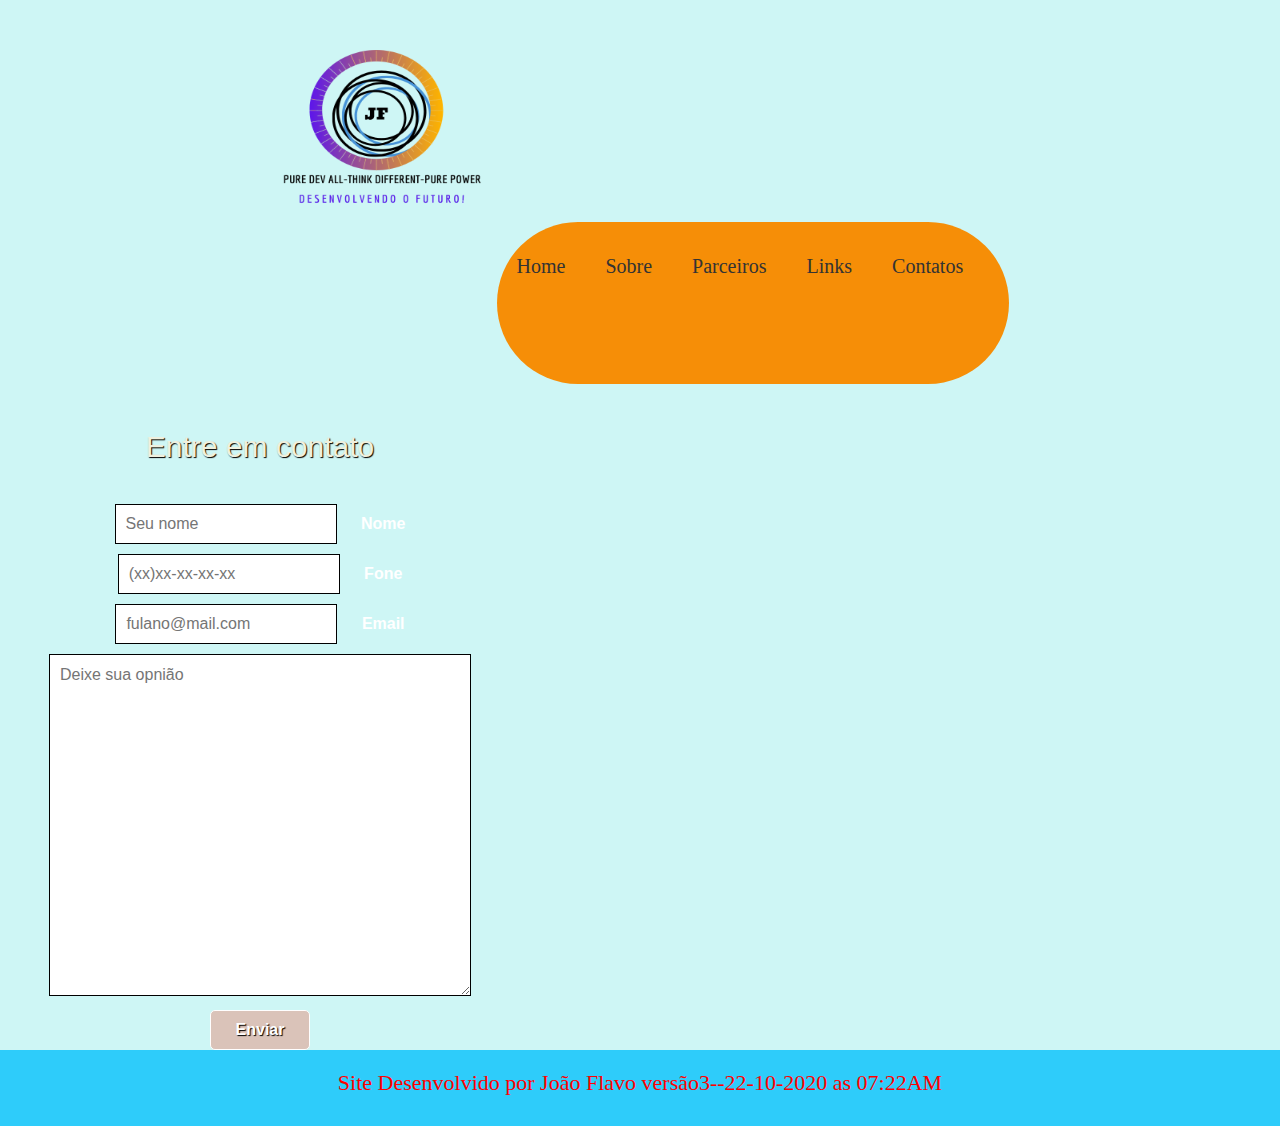
<file: ContatoForm.html>
<!DOCTYPE html>
<html>

<head>
<title>--Formulário Contato--</title>
<meta charset="utf-8" />
<link href="css/ContatoEstilo.css" rel="stylesheet" media="all" />
<link rel="stylesheet" href="css/style.css">   
<script src="js/JavaScript1.js"></script>
</head>

<body>

    <nav>
        <img class="logo" src="img/logodevjf-removebg-preview-semfundo.png"width="230" height="220">
            <!-- iremos criar nossa div onde ficará o box arredondado -->
            <div id="box">
            <align contextmenu="-moz-hidden-unscrollable"ul class="menu">
                <center><b><br>
                  <li><a href="Index.html">Home</a></li>
                  <li><a href="sobre.html">Sobre</a></li>
                        <li><a href="parceiros.html">Parceiros</a>
                           <ul>
                                <li><a href="portifolio.html">Novidades</a></li>
                                <li><a href="serviços.html">Serviços</a></li>
                                <li><a href="rodape.html">Rodape</a></li>
                                <li><a href="blog.html">Blog</a></li>
                             </ul>
                      </li>
                  <li><a href="redessociais.html">Links</a></li>
                  <li><a href="ContatoForm.html">Contatos</a></li>
                    </ul>
                    </nav>
                </center></b>
            
            </div>

    </nav>
    <br>
    <br>




<form name="meu_form">

  <h1>Entre em contato</h1>

  <input type="text" id="nomeid" placeholder="Seu nome" required="required" name="nome" />
  <label for="nome">Nome</label>

  <input type="tel" id="foneid" placeholder="(xx)xx-xx-xx-xx" name="fone" />
  <label for="fone">Fone</label>

  <input type="email" id="emailid" placeholder="fulano@mail.com" name="email" />
  <label for="email">Email</label>

  <textarea placeholder="Deixe sua opnião"></textarea>

  <input type="submit" class="enviar" onclick="Enviar();" value="Enviar" />
</form>
<footer class="container-fluid text-center bg-footer margin"><i>
  Site Desenvolvido por João Flavo versão3--22-10-2020 as 07:22AM
</footer></i>

</body>
</html>
</file>
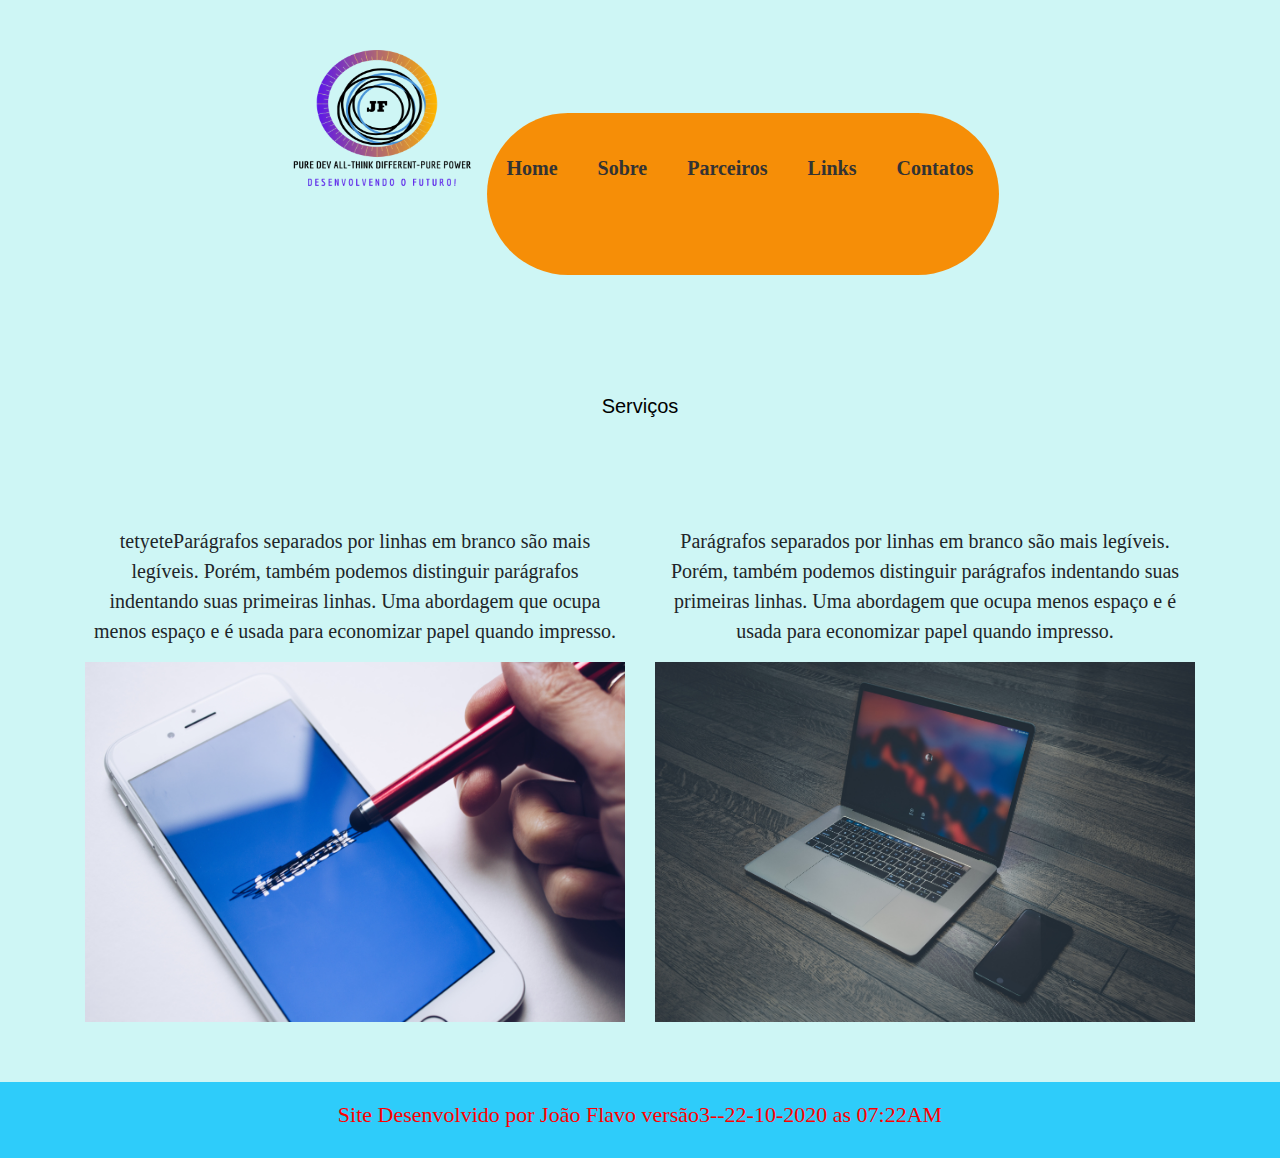
<file: parceiros.html>
<!DOCTYPE html>
<html>

<head>
<title>--Formulário Contato--</title>
<meta charset="utf-8" />
<link href="css/ContatoEstilo.css" rel="stylesheet" media="all" />
<link rel="stylesheet" href="bootstrap/css/bootstrap.min.css">
<link rel="stylesheet" href="css/style.css">   
<script src="js/JavaScript1.js"></script>
</head>

<body>

    <nav>
        <img class="logo" src="img/logodevjf-removebg-preview-semfundo.png"width="230" height="220">
            <!-- iremos criar nossa div onde ficará o box arredondado -->
            <div id="box">
            <align contextmenu="-moz-hidden-unscrollable"ul class="menu">
                <center><b><br>
                  <li><a href="Index.html">Home</a></li>
                  <li><a href="sobre.html">Sobre</a></li>
                        <li><a href="parceiros.html">Parceiros</a>
                           <ul>
                                <li><a href="portifolio.html">Novidades</a></li>
                                <li><a href="serviços.html">Serviços</a></li>
                                <li><a href="rodape.html">Rodape</a></li>
                                <li><a href="blog.html">Blog</a></li>
                             </ul>
                      </li>
                  <li><a href="redessociais.html">Links</a></li>
                  <li><a href="ContatoForm.html">Contatos</a></li>
                    </ul>
                    </nav>
                </center></b>
            
            </div>

    </nav>
    <br>
    <br>
    <br>
    <section  class="section" id="servicos">
        <div class="container-fluid text-center margin">
            <h3 class="corpotext">Serviços</h3><br><br><br>
            <div class="container">
                <div class="row">
                    <div class="col-lg-6">
            <p>tetyeteParágrafos separados por linhas em branco são mais legíveis. Porém, 
            também podemos distinguir parágrafos indentando suas primeiras linhas. 
            Uma abordagem que ocupa menos espaço e é usada para economizar 
            papel quando impresso.</p>
            <img src="img/site12.jpg"  width="100%"></div>
            
            <div class="col-lg-6">
                <p>Parágrafos separados por linhas em branco são mais legíveis. Porém, 
                    também podemos distinguir parágrafos indentando suas primeiras linhas. 
                    Uma abordagem que ocupa menos espaço e é usada para economizar 
                    papel quando impresso.</p>
            <img src="img/site5.jpg"  width="100%"></div>
            
                
                
                    </div>
                </div>
            </div>
        </div>
                            
        
            </div>
        </div>
    </div>
</div>
                
</section><br>
    
<footer class="container-fluid text-center bg-footer margin"><i>
    Site Desenvolvido por João Flavo versão3--22-10-2020 as 07:22AM
</footer></i>

</form>
</body>
</html>
</file>
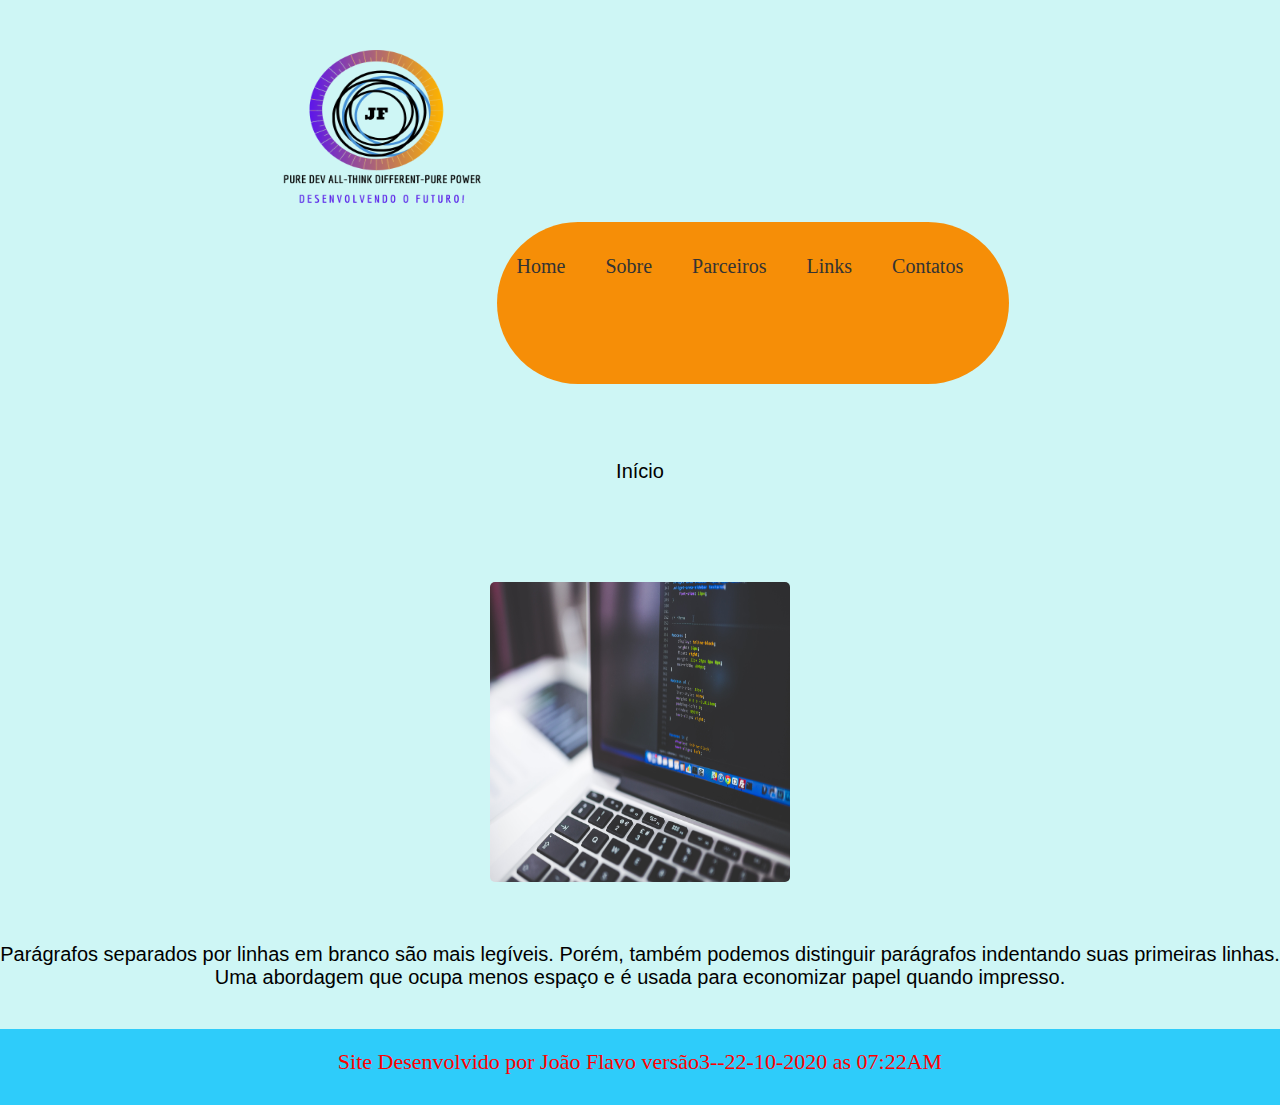
<file: serviços.html>
<!DOCTYPE html>
<html>

<head>
<title>--Formulário Contato--</title>
<meta charset="utf-8" />
<link href="css/ContatoEstilo.css" rel="stylesheet" media="all" />
<link rel="stylesheet" href="css/style.css">   
<script src="js/JavaScript1.js"></script>
</head>

<body>

    <nav>
        <img class="logo" src="img/logodevjf-removebg-preview-semfundo.png"width="230" height="220">
            <!-- iremos criar nossa div onde ficará o box arredondado -->
            <div id="box">
            <align contextmenu="-moz-hidden-unscrollable"ul class="menu">
                <center><b><br>
                  <li><a href="Index.html">Home</a></li>
                  <li><a href="sobre.html">Sobre</a></li>
                        <li><a href="parceiros.html">Parceiros</a>
                           <ul>
                                <li><a href="portifolio.html">Novidades</a></li>
                                <li><a href="serviços.html">Serviços</a></li>
                                <li><a href="rodape.html">Rodape</a></li>
                                <li><a href="blog.html">Blog</a></li>
                             </ul>
                      </li>
                  <li><a href="redessociais.html">Links</a></li>
                  <li><a href="ContatoForm.html">Contatos</a></li>
                    </ul>
                    </nav>
                </center></b>
            
            </div>

    </nav>
    <br>
    <br>
    <section  class="section" id="inicio">
        <div class="container-fluid quemsomos text-center margin">
            <h3 class="corpotext">Início</h3><br><br><br>
            <img src="img/site1.jpg" class="rounded-circle" width="300" height="300">
                <br>
                <br>
                <br>                                                                                    
                
                <h4 class="corpotext"><p>Parágrafos separados por linhas em branco são mais legíveis. Porém, 
                também podemos distinguir parágrafos indentando suas primeiras linhas. 
                Uma abordagem que ocupa menos espaço e é usada para economizar 
                papel quando impresso.</p>
                
                

            </h4>
        </div>
    </section>


    <footer class="container-fluid text-center bg-footer margin"><i>
        Site Desenvolvido por João Flavo versão3--22-10-2020 as 07:22AM
    </footer></i>


</body>
</html>
</file>
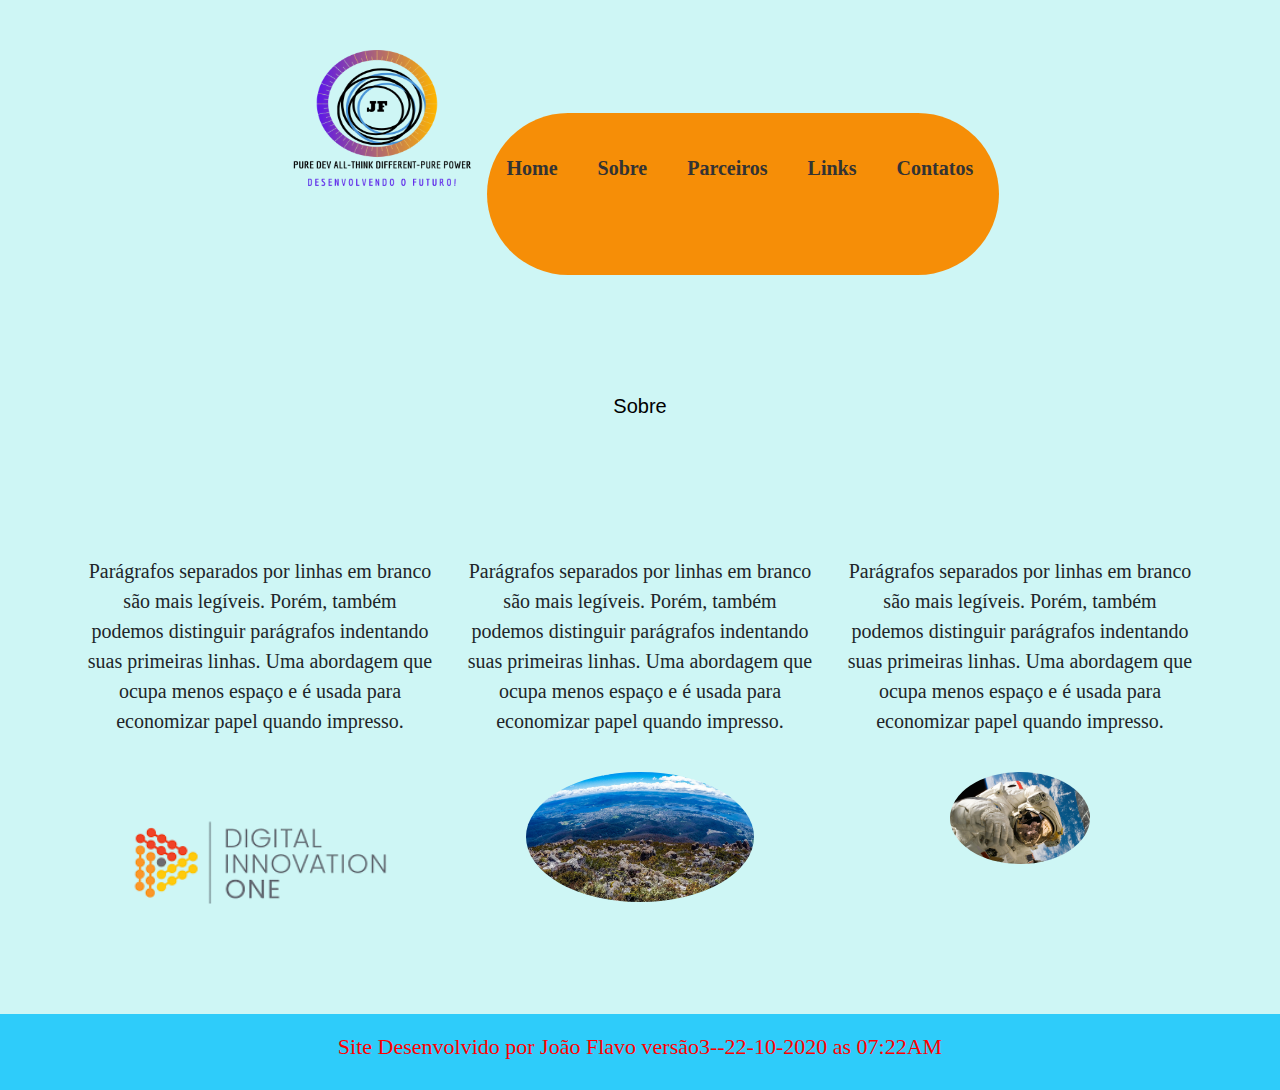
<file: sobre.html>
<!DOCTYPE html>
<html>

<head>
<title>--Formulário Contato--</title>
<meta charset="utf-8" />
<link href="css/ContatoEstilo.css" rel="stylesheet" media="all" />
<link rel="stylesheet" href="bootstrap/css/bootstrap.min.css">
<link rel="stylesheet" href="css/style.css">   
<script src="js/JavaScript1.js"></script>
</head>

<body>

    <nav>
        <img class="logo" src="img/logodevjf-removebg-preview-semfundo.png"width="230" height="220">
            <!-- iremos criar nossa div onde ficará o box arredondado -->
            <div id="box">
            <align contextmenu="-moz-hidden-unscrollable"ul class="menu">
                <center><b><br>
                  <li><a href="Index.html">Home</a></li>
                  <li><a href="sobre.html">Sobre</a></li>
                        <li><a href="#parceiros">Parceiros</a>
                           <ul>
                                <li><a href="portifolio.html">Novidades</a></li>
                                <li><a href="serviços.html">Serviços</a></li>
                                <li><a href="rodape.html">Rodape</a></li>
                                <li><a href="blog.html">Blog</a></li>
                             </ul>
                      </li>
                  <li><a href="redessociais.html">Links</a></li>
                  <li><a href="ContatoForm.html">Contatos</a></li>
                    </ul>
                    </nav>
                </center></b>
            
            </div>

    </nav>
    <br>
    <br>
    <br>
    <section  class="section" id="portifolio">
        <div class="container-fluid text-center margin">
            <h3 class="corpotext">Sobre</h3><br><br><br><br>
            <div class="container">
                <div class="row">
                    <div class="col-lg-4">
                        <p>Parágrafos separados por linhas em branco são mais legíveis. Porém, 
                        também podemos distinguir parágrafos indentando suas primeiras linhas. 
                        Uma abordagem que ocupa menos espaço e é usada para economizar 
                        papel quando impresso.</p>
            <img src="img/dgsemfundo.png" class="rounded-circle" width="100%"></div>
            <div class="col-lg-4">
                <p>Parágrafos separados por linhas em branco são mais legíveis. Porém, 
                    também podemos distinguir parágrafos indentando suas primeiras linhas. 
                    Uma abordagem que ocupa menos espaço e é usada para economizar 
                    papel quando impresso.</p>
            <img src="img/img4.jpg" class="rounded-circle" width="65%"></div>
                <div class="col-lg-4">
                    <p>Parágrafos separados por linhas em branco são mais legíveis. Porém, 
                        também podemos distinguir parágrafos indentando suas primeiras linhas. 
                        Uma abordagem que ocupa menos espaço e é usada para economizar 
                        papel quando impresso.</p>
            <img src="img/img6.jpg" class="rounded-circle" width="40%"></div>
                
                    </div>
                </div>
            </div>
        </div>
                            
        
            </div>
        </div>
    </div>
</div>
                
</section><br>
    
<footer class="container-fluid text-center bg-footer margin"><i>
    Site Desenvolvido por João Flavo versão3--22-10-2020 as 07:22AM
</footer></i>

</form>
</body>
</html>
</file>
<file: css/ContatoEstilo.css>
body {
    padding: 0;
    margin: 0;
}

form {
    font-family: Garamond,Verdana,Tahoma,sans-serif;
    font-size: 16px;
    background-color: rgb(231, 213, 188)6;
    max-width: 500px;
    
}

h1 {
    margin-bottom: 30px;
    margin-left: 20px;
    color: #eff0de;
    font-size: 30px;
    text-shadow: 1px 1px 1px black;
}

input, textarea {
    width: 200px;
    padding: 10px;
    color: black;
    margin-left: 20px;
    margin-top: 10px;
    border: 1px solid;
}

input:hover, textarea:hover, input:focus, textarea:focus {
    border-color:  rgb(228, 218, 205)6;
    box-shadow: 5px 0px 9px #dfdfc2;
    background-color:  rgb(228, 218, 205)6;
    color: rgb(168, 15, 15);
    font-weight: bold;
    text-shadow: 3px 3px 3px white;
}

.enviar {
    background-color: #dac3b9;
    text-shadow: 1px 1px 1px black;
    height: 40px;
    width: 100px;
    font-weight: bold;
    border-radius: 5px;
    -webkit-border-radius: 5px;
    -moz-border-radius: 5px;
    border: 1px solid;
    color: white;
}

textarea {
    width: 600px;
    height: 320px;
    line-height: 20px;
    max-width: 400px;
}

form label {
    margin-left: 20px;
    color: #FFFFFF;
    font-weight: bold;
}

/*fim do fromulario*/

/*inicio do css menu layout*/

*{margin: 0; 
	padding: 0;
	margin: 0;
	padding: 0;
	border: 0;
	font-size: 100%;
	font: inherit;
	vertical-align: baseline

}

body{
	font-family: 'Times New Roman', Times, serif;
	font-feature-settings: center;
	text-align: center;
	font-size: 20px;
	background-color:#CEF6F5 ;
	
}

.rounded-circle{
    border-radius: 5px;
    border:10px transparent;
    margin-top: 20px;
    
    

}
@media screen and (max-width:700px){
    .body{
        width: 100%;
    }
}
@media screen and (min-width:1000px){
    .body{
        width: 100%;
    }
}


.menu{
	vertical-align:text-bottom;
	list-style:none;
	border:1px transparent #c0c0c0;
	float:none;
	text-align: center;
	}
	.menu li{
	position:relative;
	float:left;
	text-align: center;
	border-right:1px transparent #c0c0c0;
	}
	.menu li a{color:#333; text-decoration:none; padding:10px 20px; display:block;}
	
	.menu li a:hover{
	background:rgb(61, 43, 43);
	color:#fff;
	border-radius: 200rem;
	text-align: center;
	text-shadow:0px 0px 5px #fff;
	}
	.menu li  ul{
	position:absolute;
	top:43px;
	left:0;
	background-color:#fff;
	display:none;
	text-align: center;
	border-radius: 1px;
	}
	.menu li:hover ul, .menu li.over ul{display:block;}
	
	.menu li ul li{
	border:0px transparent #c0c0c0;
	display: table;
	width:1px;
	text-align: center;
	border-radius: 1px;
	}



.displayed {
    display: inline-block;;
    margin-left: auto;
	margin-right: auto;
	width: 700px; 
	height: 500px;
}

Head{
	padding: 20px;
	display: flex;
	align-items: center;
	background-color:#CEF6F5;
}
.logo{
	padding: 10px;
	display: flex;
	margin-inline-end: auto;
	margin-left: auto;
	margin-right: auto;
	width: 200px; 
	height: 180px;
	display:inline-block;
	
}
#box{
	
	width:512px;
    height:18vh;
	background-color:rgb(246, 142, 7);
	border-radius: 100px;
	display:inline-block;
    

	}

	.quemsomos{
		background-color: #CEF6F5;
		color:black;
	}
	.margin{
		padding-top: 20px;
		padding-bottom: 30px;
	}
	.quemsomos{
		padding-top: 20px;
		padding-bottom: 30px;
	}
	.corpotext{
		background-color:#CEF6F5;
		padding-top: 10px;
		padding-bottom: 10px;
		font: 20px'NetflixSans-Bold',Garamond bold, Arial, sans-serif;
		color: black;
		text-justify: distribute;
		text-align: center;
	   
	
	}

	.navbar{
		background-color:#2ECCFA;  
	}
	.logo:hover{
		  
		  cursor:pointer;
		 
	  }
	.rodape{
		background-color:#CEF6F5;
	  }
	.bg-footer{
		font: 22px Champignon;
		background-color: #2ECCFA;
		color: red;
	  }
</file>
<file: css/style.css>
*{margin: 0; 
	padding: 0;
	margin: 0;
	padding: 0;
	border: 0;
	font-size: 100%;
	font: inherit;
	vertical-align: baseline

}

body{
	font-family: 'Times New Roman', Times, serif;
	font-feature-settings: center;
	text-align: center;
	font-size: 20px;
	background-color:#CEF6F5 ;
	
}

.rounded-circle{
    border-radius: 5px;
    border:10px transparent;
    margin-top: 20px;
    
    

}
@media screen and (max-width:700px){
    .body{
        width: 100%;
    }
}
@media screen and (min-width:1000px){
    .body{
        width: 100%;
    }
}


.menu{
	vertical-align:text-bottom;
	list-style:none;
	border:1px transparent #c0c0c0;
	float:none;
	text-align: center;
	}
	.menu li{
	position:relative;
	float:left;
	text-align: center;
	border-right:1px transparent #c0c0c0;
	}
	.menu li a{color:#333; text-decoration:none; padding:10px 20px; display:block;}
	
	.menu li a:hover{
	background:rgb(61, 43, 43);
	color:#fff;
	border-radius: 200rem;
	text-align: center;
	text-shadow:0px 0px 5px #fff;
	}
	.menu li  ul{
	position:absolute;
	top:43px;
	left:0;
	background-color:#fff;
	display:none;
	text-align: center;
	border-radius: 1px;
	}
	.menu li:hover ul, .menu li.over ul{display:block;}
	
	.menu li ul li{
	border:0px transparent #c0c0c0;
	display: table;
	width:1px;
	text-align: center;
	border-radius: 1px;
	}



.displayed {
    display: inline-block;;
    margin-left: auto;
	margin-right: auto;
	width: 700px; 
	height: 500px;
}

Head{
	padding: 20px;
	display: flex;
	align-items: center;
	background-color:#CEF6F5;
}
.logo{
	padding: 10px;
	display: flex;
	margin-inline-end: auto;
	margin-left: auto;
	margin-right: auto;
	width: 200px; 
	height: 180px;
	display:inline-block;
	
}
#box{
	
	width:512px;
    height:18vh;
	background-color:rgb(246, 142, 7);
	border-radius: 100px;
	display:inline-block;
    

	}

	.quemsomos{
		background-color: #CEF6F5;
		color:black;
	}
	.margin{
		padding-top: 20px;
		padding-bottom: 30px;
	}
	.quemsomos{
		padding-top: 20px;
		padding-bottom: 30px;
	}
	.corpotext{
		background-color:#CEF6F5;
		padding-top: 10px;
		padding-bottom: 10px;
		font: 20px'NetflixSans-Bold',Garamond bold, Arial, sans-serif;
		color: black;
		text-justify: distribute;
		text-align: center;
	   
	
	}

	.navbar{
		background-color:#2ECCFA;  
	}
	.logo:hover{
		  
		  cursor:pointer;
		 
	  }
	.rodape{
		background-color:#CEF6F5;
	  }
	.bg-footer{
		font: 22px Champignon;
		background-color: #2ECCFA;
		color: red;
	  }
</file>
